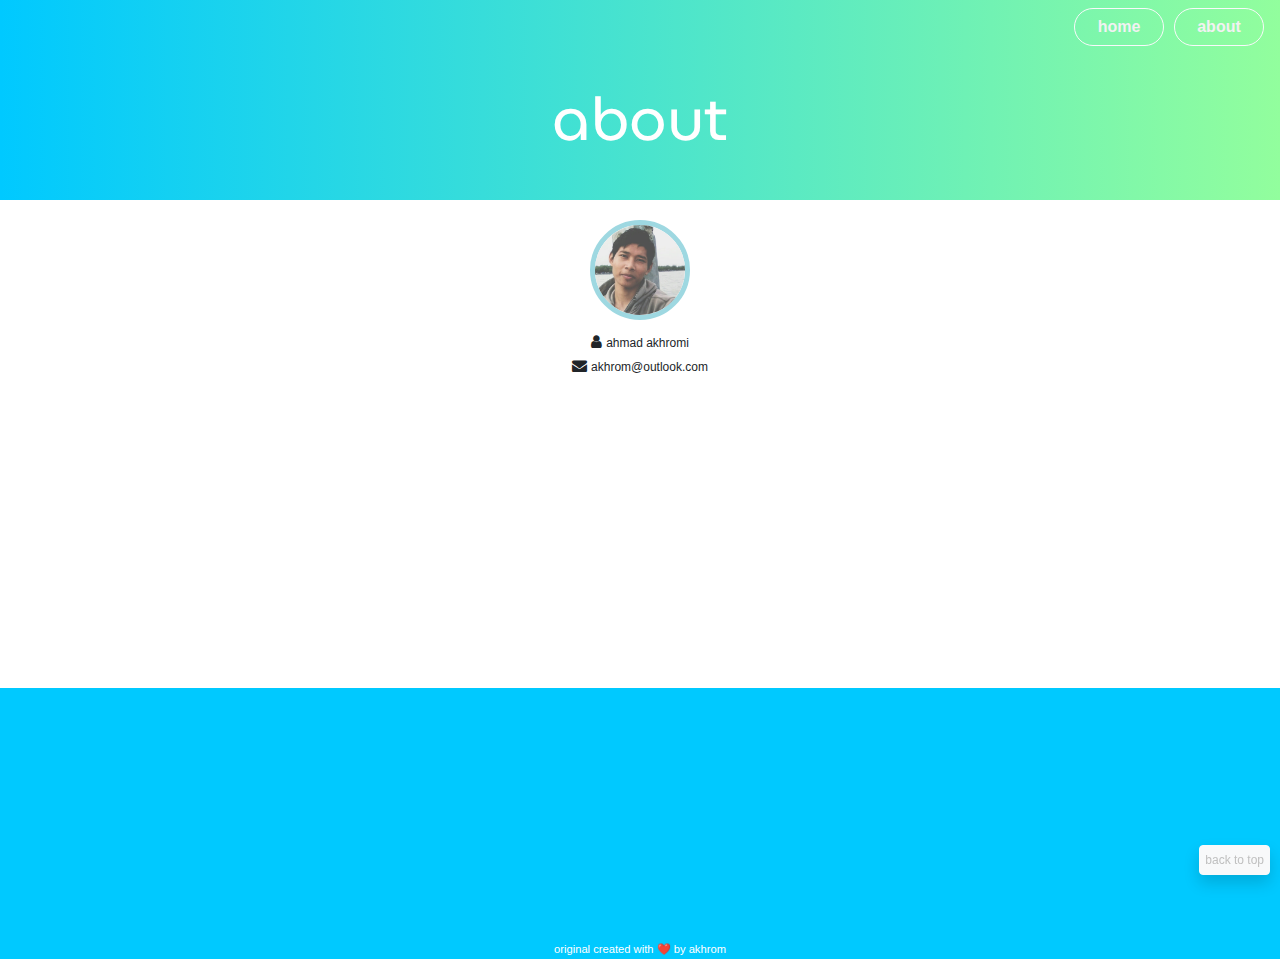
<file: about.html>
<!DOCTYPE html>
<html lang="en" xmlns="http://www.w3.org/1999/html">
<head>
    <link rel="icon" href="assets/myimg/mypict.png" type="image/gif" sizes="16x16">
    <meta charset="UTF-8">
    <meta name="viewport" content="width=device-width, initial-scale=1">
    <title>my gallery</title>


    <!-- for offline -->
    <link rel="stylesheet" href="css/style.css">
    <link rel="stylesheet" href="lib/css/bootstrap.css">
    <link rel="stylesheet" href="lib/css/bootstrap.min.css">

    <!-- for online css -->
    <link rel="stylesheet" href="https://cdnjs.cloudflare.com/ajax/libs/font-awesome/4.7.0/css/font-awesome.min.css">
    <link href="https://fonts.googleapis.com/icon?family=Material+Icons" rel="stylesheet">
    <link rel="stylesheet" href="https://stackpath.bootstrapcdn.com/bootstrap/4.3.1/css/bootstrap.min.css"
          integrity="sha384-ggOyR0iXCbMQv3Xipma34MD+dH/1fQ784/j6cY/iJTQUOhcWr7x9JvoRxT2MZw1T"
          crossorigin="anonymous">
    <script src="https://code.jquery.com/jquery-3.3.1.slim.min.js"
            integrity="sha384-q8i/X+965DzO0rT7abK41JStQIAqVgRVzpbzo5smXKp4YfRvH+8abtTE1Pi6jizo"
            crossorigin="anonymous"></script>
    <script src="https://cdnjs.cloudflare.com/ajax/libs/popper.js/1.14.7/umd/popper.min.js"
            integrity="sha384-UO2eT0CpHqdSJQ6hJty5KVphtPhzWj9WO1clHTMGa3JDZwrnQq4sF86dIHNDz0W1"
            crossorigin="anonymous"></script>
    <script src="https://stackpath.bootstrapcdn.com/bootstrap/4.3.1/js/bootstrap.min.js"
            integrity="sha384-JjSmVgyd0p3pXB1rRibZUAYoIIy6OrQ6VrjIEaFf/nJGzIxFDsf4x0xIM+B07jRM"
            crossorigin="anonymous"></script>
    <script src="https://cdnjs.cloudflare.com/ajax/libs/jquery/3.5.1/jquery.js"></script>

    <style>

    </style>

</head>
<div>

    <div class="header">
        <div class="navbar">
            <a class="btn btn-outline-light" href="index.html">home</a>
            <a class="btn btn-outline-light" href="about.html">about</a>
        </div>
        <p style="text-align: center;">
            about
        </p>
    </div>
    <div class="wrapper-content-about">
        <div class="left-side">
            &nbsp;
        </div>
        <div class="center-side">
            <div class="content">
                <div class="user">
                    <img src="assets/myimg/myphoto.jpg" style="width: 100%; max-width: 100px;">
                </div>
                <div class="detail" style="justify-content: center;">
                    <i class="fa fa-user" style="font-size:15px;">&nbsp;<a>ahmad akhromi</a></i>
                    <br>
                    <i class="fa fa-envelope" style="font-size:15px;">&nbsp;<a>akhrom@outlook.com</a></i>
                </div>
            </div>
        </div>
        <div class="right-side">&nbsp;</div>
    </div>
<div class="space">&nbsp;</div>
    <div class="footer">
        <small>
            original created with &#10084; by akhrom
        </small>
    </div>

    <div class="btn btn-light shadow" id="backToTop">
        <a>
            back to top
        </a>
    </div>

    <!-- file for javascript -->
    <script src="lib/js/mygallery.js"></script>
    </body>
</html>
</file>
<file: css/style.css>
@import url('https://fonts.googleapis.com/css2?family=MuseoModerno&display=swap');

/** set for body **/
html {
    overflow-x: hidden;
}

body {
    font-family: Arial, Helvetica, sans-serif;
    font-size: 15px;
    letter-spacing: 0px;
    word-spacing: 0px;
    color: #000000;
    font-weight: normal;
    text-decoration: none;
    font-style: normal;
    font-variant: normal;
    text-transform: none;
}

/** end of set for body **/

/** set for header **/
.header {
    overflow: hidden;
    background: linear-gradient(90deg, #00C9FF 0%, #92FE9D 100%);
}

.header p {
    overflow: hidden;
    font-size: 60px;
    padding: 20px;
    width: 100%;
    color: white;
    font-family: 'MuseoModerno', cursive;
}

/** end set for header **/

.navbar {
    float: right;
    position: fixed;
}

.navbar a {
    font-family: Arial, Helvetica, sans-serif;
    font-weight: bold;
    margin-left: 10px;
    width: 90px;
    float: left;
    display: block;
    color: #f2f2f2;
    text-align: center;
    text-decoration: none;
    border-radius: 60px;

}

.navbar a:hover {
    text-decoration: none;
    color: silver;
}


/** start of gallery **/

.row {
    display: -ms-flexbox; /* IE10 */
    display: flex;
    -ms-flex-wrap: wrap; /* IE10 */
    flex-wrap: wrap;
    width: 100%;
    padding-left: 20px;
}

/* Create four equal columns that sits next to each other */
.column {
    -ms-flex: 20%; /* IE10 */
    flex: 20%;
    max-width: 20%;
    padding: 0 4px;
}

.test {
    -ms-flex: 20%; /* IE10 */
    flex: 20%;
    max-width: 20%;
    padding: 0px 0px 0px 4px;
    margin-top: -2px;

}

.test .myid {
    text-align: center;
}

.myid a {
    font-size: 10px;
    color: #495057;

}

.frame img {
    margin-top: 10px;
}

.column img {
    margin-top: 8px;
    vertical-align: middle;
    width: 100%;
    opacity: 90%;
}

.column img:hover {
    opacity: 100%;

}

.me {
    background: yellow;
}

.test {
    position: -webkit-sticky;
    position: sticky;
    top: 0;
    align-self: flex-start;
    width: 28%;
}

/* Responsive layout - makes a two column-layout instead of four columns */
@media screen and (max-width: 768px ) {
    .column {
        -ms-flex: 20%;
        flex: 20%;
        max-width: 20%;
    }

    .test {
        -ms-flex: 20%;
        flex: 20%;
        max-width: 20%;
    }
}

/* Responsive layout - makes the two columns stack on top of each other instead of next to each other */
@media screen and (max-width: 425px) {
    .row {
        padding-left: 30px;
    }

    .column {
        -ms-flex: 50%;
        flex: 50%;
        max-width: 50%;
    }

    .test {
        display: none;
    }

    .header p {
        font-size: 80px;
    }

    .test {
        display: none;
    }

    .left-side {
        width: 0;
    }

    .center-side {
        width: 100%;
    }

    .right-side {
        width: 0;
    }

}

@media screen and (max-width: 320px) {
    .left-side {
        width: 0;
    }

    .center-side {
        width: 100%;
    }

    .right-side {
        width: 0;
    }
}

/* Responsive layout - makes the two columns stack on top of each other instead of next to each other */
@media screen and (max-width: 375px) {
    .column {
        -ms-flex: 1000%;
        flex: 1000%;
        max-width: 100%;
    }

    .test {
        display: hidden
    }

    .header p {
        font-size: 60px;
    }

    .test {
        display: none;
    }
}

/** end of gallery **/


/** set for back to top button **/
#backToTop {
    font-size: 12px;
    padding: 5px;
    z-index: 999;
    overflow: hidden;
    color: silver;
    bottom: 0;
    right: 0;
    margin-right: 10px;
    margin-bottom: 25px;
    position: fixed;
    text-decoration: none;
    cursor: pointer;
}

#backToTop:hover {
    color: white;
}

/** end of set for back to top button **/
* {
    box-sizing: border-box;
}

/** set for footer **/
.footer {
    padding-top: 250px;
    text-align: center;
    background: #00C9FF;;
    color: white;
    font-size: 14px;
}

/** for scroll effect **/
/* width */
::-webkit-scrollbar {
    width: 10px;
}

/* Track */
::-webkit-scrollbar-track {
    box-shadow: inset 0 0 5px grey;
    border-radius: 10px;
}

/* Handle */
::-webkit-scrollbar-thumb {
    background: silver;
    border-radius: 10px;
}

/* Handle on hover */
::-webkit-scrollbar-thumb:hover {
    background: #495057;
}

/* page about */
.wrapper-content-about {
    overflow: hidden;
}

/*about for left side*/
.left-side {
    width: 33%;
    float: left;
}

/*about for left side*/
.center-side {
    width: 34%;
    float: left;
}

/*about for into center side*/
.center-side .content {
    text-align: center;
    padding: 10px;
}

/*about for right side*/
.right-side {
    width: 33%;
    float: left;
}

/*about page for space between main content with footer*/
.space {
    width: 100%;
    height: 300px;
}

#about ul li {
    list-style: none;
    cursor: pointer;
}

.user {
    padding: 10px;
}

.user img {
    border-radius: 100%;
    opacity: 80%;
    border: 5px solid #86cfda;
}

.user img:hover {
    opacity: 100%;
}

.detail {

}

.detail i a {
    font-family: Arial, Helvetica, sans-serif;
    font-size: 12px;
}
</file>
